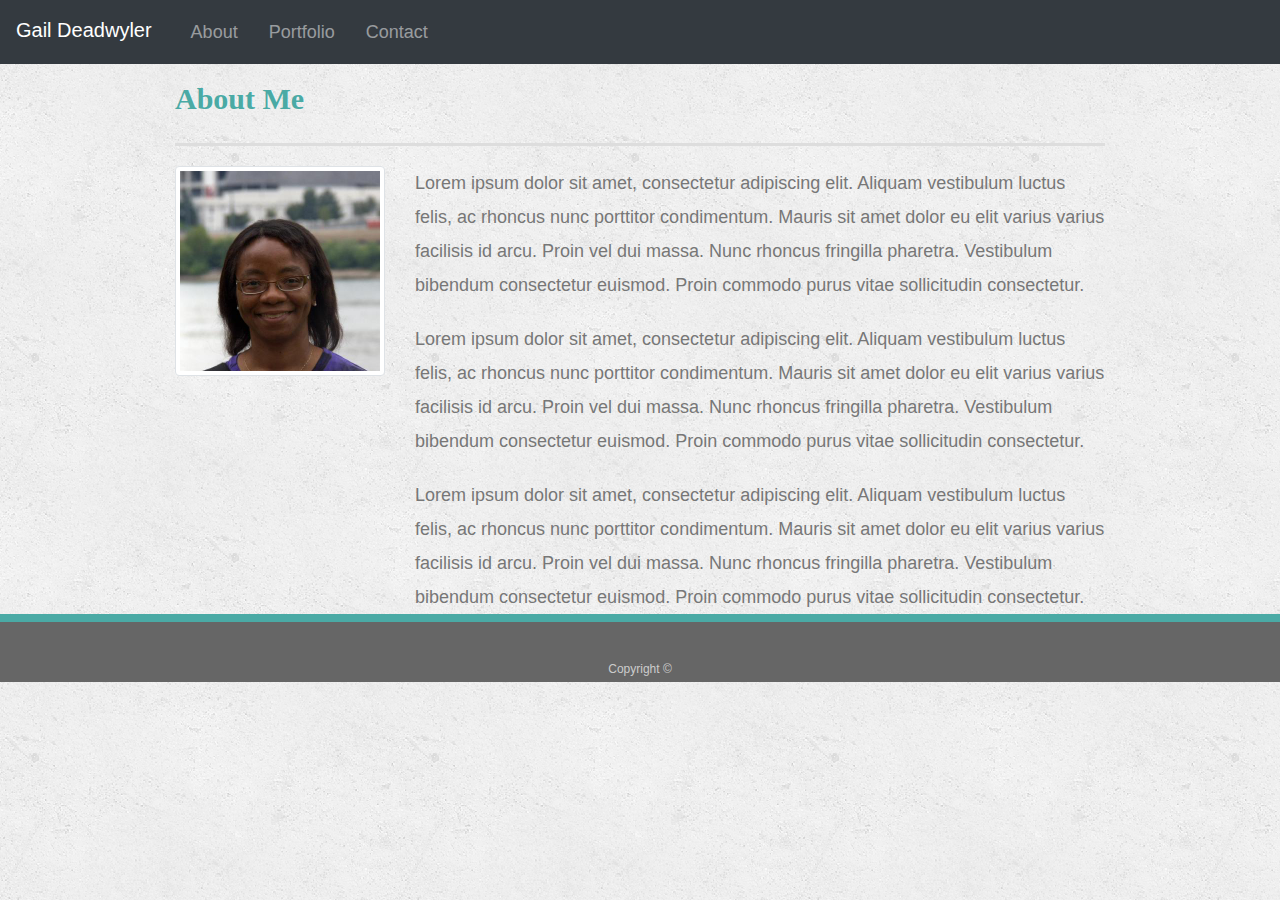
<file: index.html>
<!DOCTYPE html>
<html lang="en-us">

<head>

  <meta charset="UTF-8">
  <meta name="viewport" content="width=device-width, initial-scale=1">

  <title>About | Gail Deadwyler</title>

  <!-- Bootstrap CDN -->
  <link rel="stylesheet" href="https://maxcdn.bootstrapcdn.com/bootstrap/4.0.0/css/bootstrap.min.css">
  <link rel="stylesheet" type="text/css" href="assets/css/style.css">

</head>

<body>
  <!-- Nav Bar Template from Inclass Assignment -->
  
  <nav class="navbar navbar-expand-lg navbar-dark bg-dark mx-auto" style="width: 100%;">

    <span class="navbar-brand mb-1 h1">Gail Deadwyler</span>
    <button class="navbar-toggler" type="button" data-toggle="collapse" data-target="#navbarSupportedContent"
      aria-controls="navbarSupportedContent" aria-expanded="false" aria-label="Toggle navigation">
      <span class="navbar-toggler-icon"></span>
    </button>
    <div class="collapse navbar-collapse" id="navbarSupportedContent">
      <ul class="nav navbar-nav navbar-right">
        <li class="nav-item">
          <a class="nav-link" href="index.html">About</a>
        </li>
        <li class="nav-item">
          <a class="nav-link" href="portfolio.html">Portfolio</a>
        </li>
        <li class="nav-item">
          <a class="nav-link" href="contact.html">Contact</a>
        </li>
      </ul>
    </div>

  </nav>
  <!-- End Nav -->
  <div class="container">
    <div class="row">
      <div class="col-md-12">
        <div class="page-header">
          <h1>About Me</h1>
        </div>
        <div class="row">
          <div class="col-md-3">
            <img src="assets/images/gail.jpg" alt="Gail Pix" class="img-thumbnail">
          </div>
          <div class="col-md-9">
                <p>Lorem ipsum dolor sit amet, consectetur adipiscing elit. Aliquam vestibulum luctus felis, ac rhoncus nunc porttitor condimentum. Mauris sit amet dolor eu elit varius varius facilisis id arcu. Proin vel dui massa. Nunc rhoncus fringilla pharetra. Vestibulum bibendum consectetur euismod. Proin commodo purus vitae sollicitudin consectetur.</p>      
                <p>Lorem ipsum dolor sit amet, consectetur adipiscing elit. Aliquam vestibulum luctus felis, ac rhoncus nunc porttitor condimentum. Mauris sit amet dolor eu elit varius varius facilisis id arcu. Proin vel dui massa. Nunc rhoncus fringilla pharetra. Vestibulum bibendum consectetur euismod. Proin commodo purus vitae sollicitudin consectetur.</p>
                <p>Lorem ipsum dolor sit amet, consectetur adipiscing elit. Aliquam vestibulum luctus felis, ac rhoncus nunc porttitor condimentum. Mauris sit amet dolor eu elit varius varius facilisis id arcu. Proin vel dui massa. Nunc rhoncus fringilla pharetra. Vestibulum bibendum consectetur euismod. Proin commodo purus vitae sollicitudin consectetur.</p>
          </div>
        </div>
      </div>
 
    </div>
  </div>

    <footer>
        <div class="container">
          Copyright &copy; 
        </div>
    </footer> 

  <!-- jQuery CDN -->
  <script src="https://ajax.googleapis.com/ajax/libs/jquery/1.11.3/jquery.min.js"></script>

  <script src="https://cdnjs.cloudflare.com/ajax/libs/popper.js/1.14.3/umd/popper.min.js"></script>

  <!-- Bootstrap JavaScript CDN -->
  <script src="https://maxcdn.bootstrapcdn.com/bootstrap/4.0.0/js/bootstrap.min.js"></script>
</body>

</html>
</file>
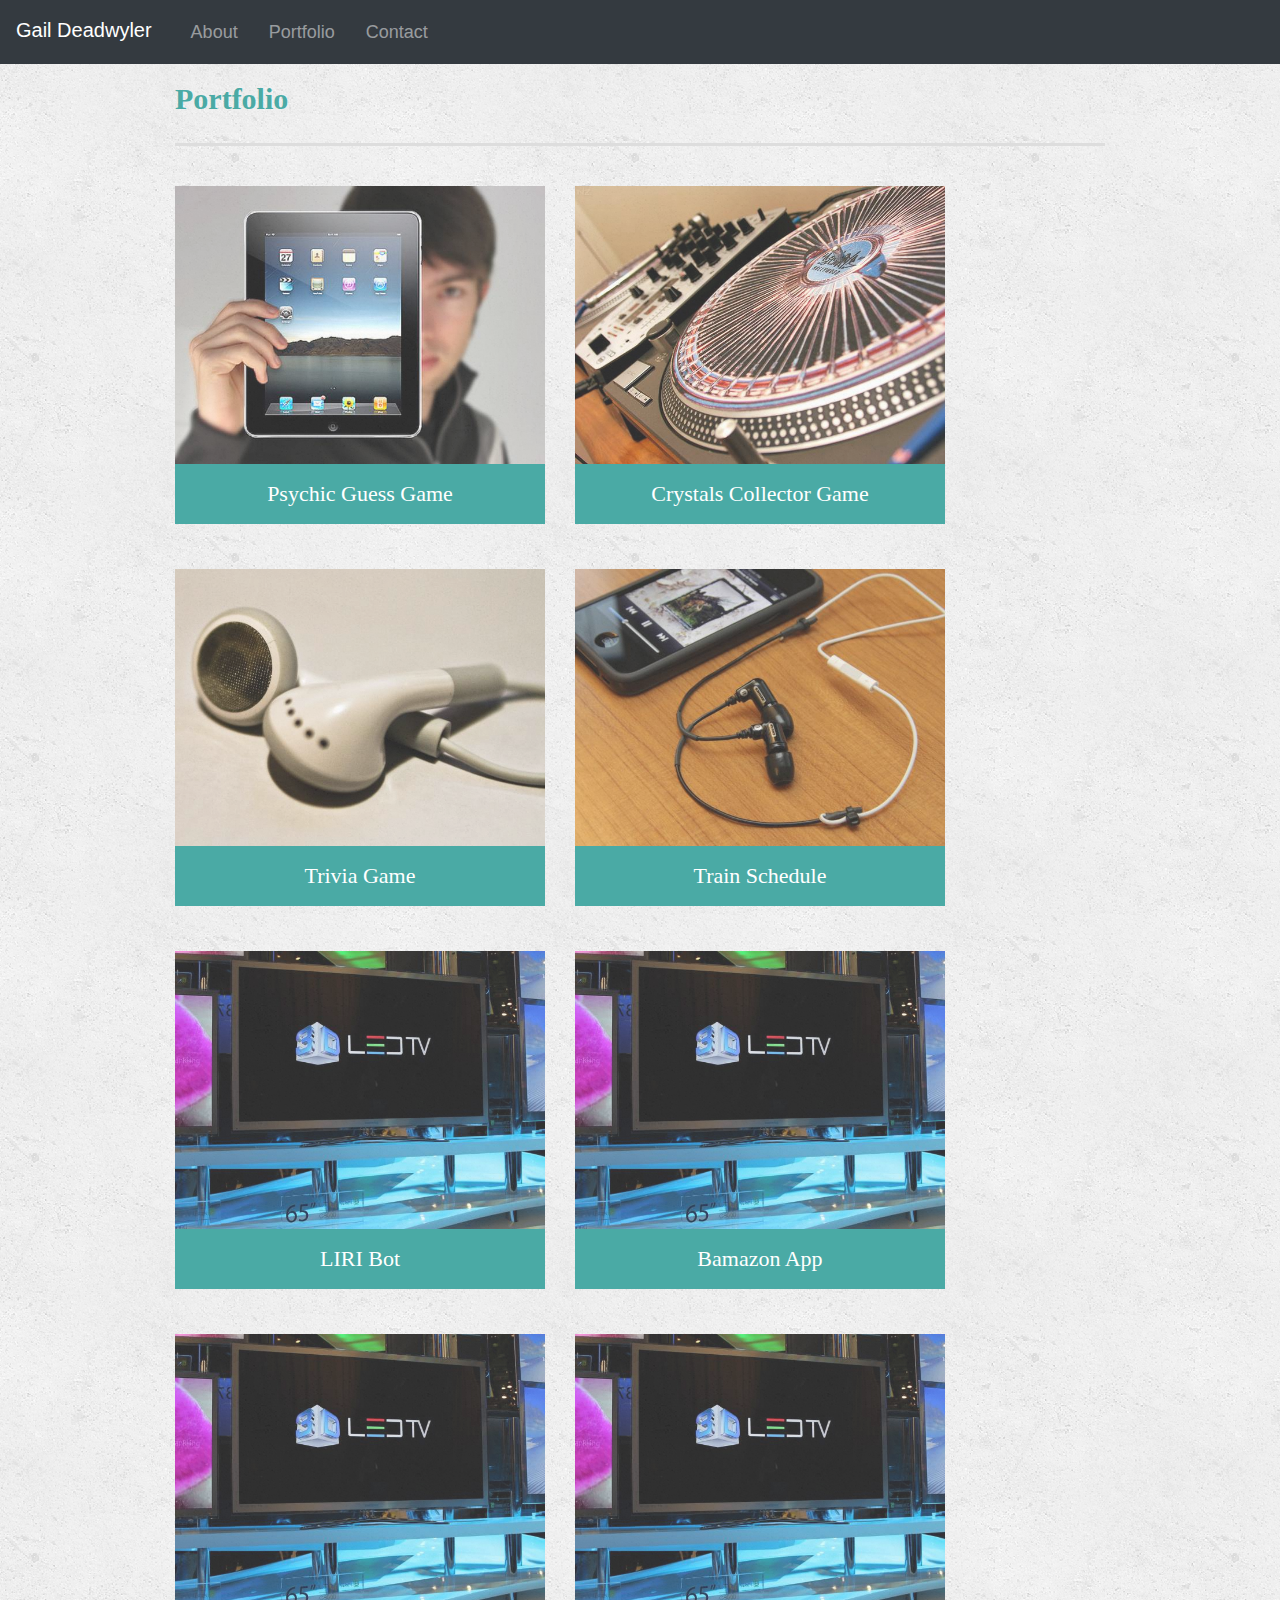
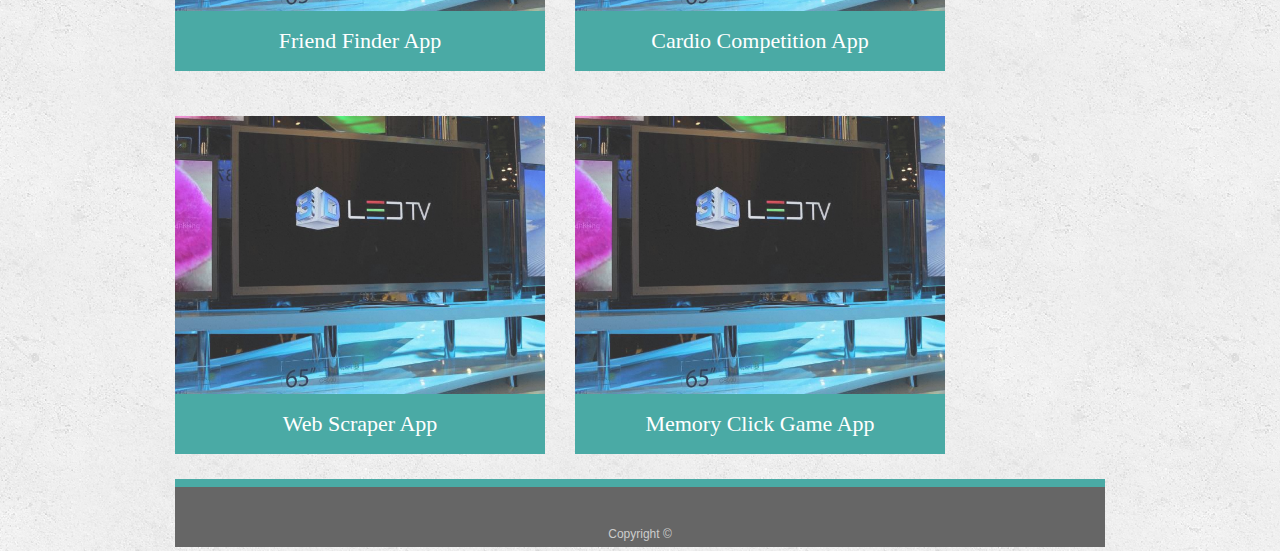
<file: portfolio.html>
<!DOCTYPE html>
<html lang="en-us">

<head>

  <meta charset="UTF-8">
  <meta name="viewport" content="width=device-width, initial-scale=1">

  <title>About | Gail Deadwyler</title>

  <!-- Bootstrap CDN -->
  <link rel="stylesheet" href="https://maxcdn.bootstrapcdn.com/bootstrap/4.0.0/css/bootstrap.min.css">
  <link rel="stylesheet" type="text/css" href="assets/css/style.css">

</head>

<body>
  <!-- Nav Bar Template from Inclass Assignment -->
  <nav class="navbar navbar-expand-lg navbar-dark bg-dark mx-auto" style="width: 100%;">
    <span class="navbar-brand mb-1 h1">Gail Deadwyler</span>
    <button class="navbar-toggler" type="button" data-toggle="collapse" data-target="#navbarSupportedContent"
      aria-controls="navbarSupportedContent" aria-expanded="false" aria-label="Toggle navigation">
      <span class="navbar-toggler-icon"></span>
    </button>
    <div class="collapse navbar-collapse" id="navbarSupportedContent">
      <ul class="nav navbar-nav navbar-right">
        <li class="nav-item">
          <a class="nav-link" href="index.html">About</a>
        </li>
        <li class="nav-item">
          <a class="nav-link" href="portfolio.html">Portfolio</a>
        </li>
        <li class="nav-item">
          <a class="nav-link" href="contact.html">Contact</a>
        </li>
      </ul>
    </div>
  </nav>
  <!-- End Nav -->
  <div class="container">
    <div class="row">
      <div class="col-md-12">
        <div class="page-header">
          <h1>Portfolio</h1>
        </div>

        <div class="row">
          <div class="col-md-5 work">
            <img src="assets/images/technics-q-c-640-480-1.jpg" alt="Psychic Guess Game">
            <h3><a href="https://gail-deadwyler.github.io/Psychic-Game/" target="_blank">Psychic Guess Game</a></h3>
          </div>
          <div class="col-md-5 work">
            <img src="assets/images/technics-q-c-640-480-2.jpg" alt="Crystals Collector Game">
            <h3><a href="https://gail-deadwyler.github.io/unit-4-game/" target="_blank">Crystals Collector Game</a></h3>
          </div>

        </div>
        <div class="row">
          <div class="col-md-5 work">
            <img src="assets/images/technics-q-c-640-480-5.jpg" alt="Trivia Game">
            <h3><a href="https://gail-deadwyler.github.io/TriviaGame/" target="_blank">Trivia Game</a></h3>
          </div>
          <div class="col-md-5 work">
            <img src="assets/images/technics-q-c-640-480-7.jpg" alt="Train Schedule">
            <h3><a href="https://gail-deadwyler.github.io/TrainTime/" target="_blank">Train Schedule</a></h3>
          </div>

        </div>
        <div class="row">
          <div class="col-md-5 work">
            <img src="assets/images/technics-q-c-640-480-9.jpg" alt="LIRI Bot">
            <h3><a href="https://github.com/Gail-Deadwyler/liri-node-app.git" target="_blank">LIRI Bot</a></h3>
          </div>
          <div class="col-md-5 work">
            <img src="assets/images/technics-q-c-640-480-9.jpg" alt="Bamazon">
            <h3><a href="https://github.com/Gail-Deadwyler/Bamazon.git" target="_blank">Bamazon App</a></h3>
          </div>
        </div>
        <div class="row">
          <div class="col-md-5 work">
            <img src="assets/images/technics-q-c-640-480-9.jpg" alt="FriendFinder">
            <h3><a href="https://gail-friend-finder.herokuapp.com/" target="_blank">Friend Finder App</a></h3>
          </div>
          <div class="col-md-5 work">
            <img src="assets/images/technics-q-c-640-480-9.jpg" alt="Cardio App">
            <h3><a href="https://cardio-comp.herokuapp.com/" target="_blank">Cardio Competition App</a></h3>
          </div>

        </div>
        <div class="row">
          <div class="col-md-5 work">
            <img src="assets/images/technics-q-c-640-480-9.jpg" alt="Web Scraper">
            <h3><a href="https://gd-webscraper.herokuapp.com/" target="_blank">Web Scraper App</a></h3>
          </div>
          <div class="col-md-5 work">
            <img src="assets/images/technics-q-c-640-480-9.jpg" alt="Click Game">
            <h3><a href="https://gd-click-game.herokuapp.com/" target="_blank">Memory Click Game App</a></h3>
          </div>

        </div>


      </div>
    </div>

    <footer>
      <div class="container">
        Copyright &copy;
      </div>
    </footer>

    <!-- jQuery CDN -->
    <script src="https://ajax.googleapis.com/ajax/libs/jquery/1.11.3/jquery.min.js"></script>

    <script src="https://cdnjs.cloudflare.com/ajax/libs/popper.js/1.14.3/umd/popper.min.js"></script>

    <!-- Bootstrap JavaScript CDN -->
    <script src="https://maxcdn.bootstrapcdn.com/bootstrap/4.0.0/js/bootstrap.min.js"></script>
</body>

</html>
</file>
<file: assets/css/style.css>
/* I used this starter code provided in class as a template for this HW */

body {
    font-family: Arial, "Helvetica Neue", Helvetica, sans-serif;
    font-size: 18px;
    line-height: 34px;
    color: #777777;
    background: url("../images/concrete_seamless.png");
  }
  
  * {
    box-sizing: border-box;
  }
  
  /* general */
  
  .container {
    width: 100%;
    max-width: 960px;
    margin: 0 auto;
    clear: both;
    /* margin: 10px; */
  }
  
  h1,
  h2,
  h3,
  p {
    margin-bottom: 20px;
  }
  
  p:last-child {
    margin-bottom: 0;
  }
  
  h1,
  h2,
  h3 {
    font-family: Georgia, Times, "Times New Roman", serif;
    font-weight: 700;
    color: #4aaaa5;
  }
  
  h1 {
    padding-bottom: 20px;
    font-size: 30px;
    line-height: 49px;
    border-bottom: 3px solid #dddddd;
    margin-top: 10px;
  }
  
  h2,
  h3 {
    font-size: 22px;
  }
  
  /* header */
  
  #masthead {
    position: fixed;
    z-index: 99;
    width: 100%;
    margin: 0 0 30px;
    overflow: auto;
    color: #ffffff;
    background: #ffffff;
    border-bottom: 2px solid #cccccc;
  }
  
  #logo {
    float: left;
    width: 250px;
    height: 90px;
    font-family: Georgia, Times, "Times New Roman", serif;
    font-size: 30px;
    font-weight: 700;
    line-height: 90px;
    color: #ffffff;
    text-align: center;
    text-decoration: none;
    background: #4aaaa5;
  }
  
  nav {
    float: right;
 
    /* margin-top: 25px; */
  }

  nav ul {
    margin-left: 50%%;
  }
  
  nav a {
    display: inline-block;
    padding-left: 15px;
    margin-left: 15px;
    line-height: 18px;
    color: #999;
    text-decoration: none;
    border-left: 1px solid #efefef;
  }
  
  nav a:first-child {
    border-left: 0 none;
  }
  
  /* footer */
  
  footer {
    padding: 30px 0;
    clear: both;
    font-size: 12px;    
    color: #cccccc;
    text-align: center;
    background: #666666;
    border-top: 8px solid #4aaaa5;
    height: 50px;
  }
  
  h3, h2 {
    padding-bottom: 20px;
    margin-bottom: 15px;
    line-height: 22px;
    border-bottom: 2px solid #eeeeee;
  }
  
  /* main */
  
  #main-container {
    padding-top: 130px;
    min-height: calc(100vh - 70px);
  }
  
  .main-section {
    float: left;
    width: 100%;
    max-width: 960px;
    padding: 30px;
    margin: 0 0 40px;
    background: #ffffff;
    border: 1px solid #dddddd;
  }
  
  /* portfolio page */
  
  .work {
    position: relative;
    float: left;
    width: 274px;
    margin: 20px 0 25px;
    overflow: auto;
  }
  
  .work:nth-child(even) {
    margin-right: 40px;
  }
  
  .work img {
    width: 100%;
    border: 0 none;
    opacity: 0.8;
  }
  
  .work h3 {   
    bottom: 20px;
    width: 100%;
    padding: 15px;
    margin-bottom: 0;
    font-weight: 300;
    line-height: 30px;
    color: #ffffff;
    text-align: center;
    background: #4aaaa5;
    border-bottom: 0;
  }

  .work a {
    text-decoration: none;
    color: white;
  }
  
  .auth-image {
    float: left;
    width: 200px;
    height: auto;
    margin-top: 10px;
    margin-right: 25px;
  }
  
  /* contact page */
  
  #contact-form ul {
    margin-bottom: 20px;
  }
  
  #contact-form li {
    margin-bottom: 10px;
  }
  
  label,
  input[type=text],
  input[type=email],
  textarea {
    display: block;
    width: 100%;
  }
  
  input[type=text],
  input[type=email],
  textarea {
    height: 35px;
    padding: 0 10px;
    font-size: 14px;
    border: 1px solid #dddddd;
  }
  
  textarea {
    height: 200px;
  }
  
  input[type=submit] {
    padding: 10px 30px;
    font-size: 18px;
    color: #ffffff;
    cursor: pointer;
    background: #4aaaa5;
    border: 0 none;
    margin: 40px;
  }
</file>
